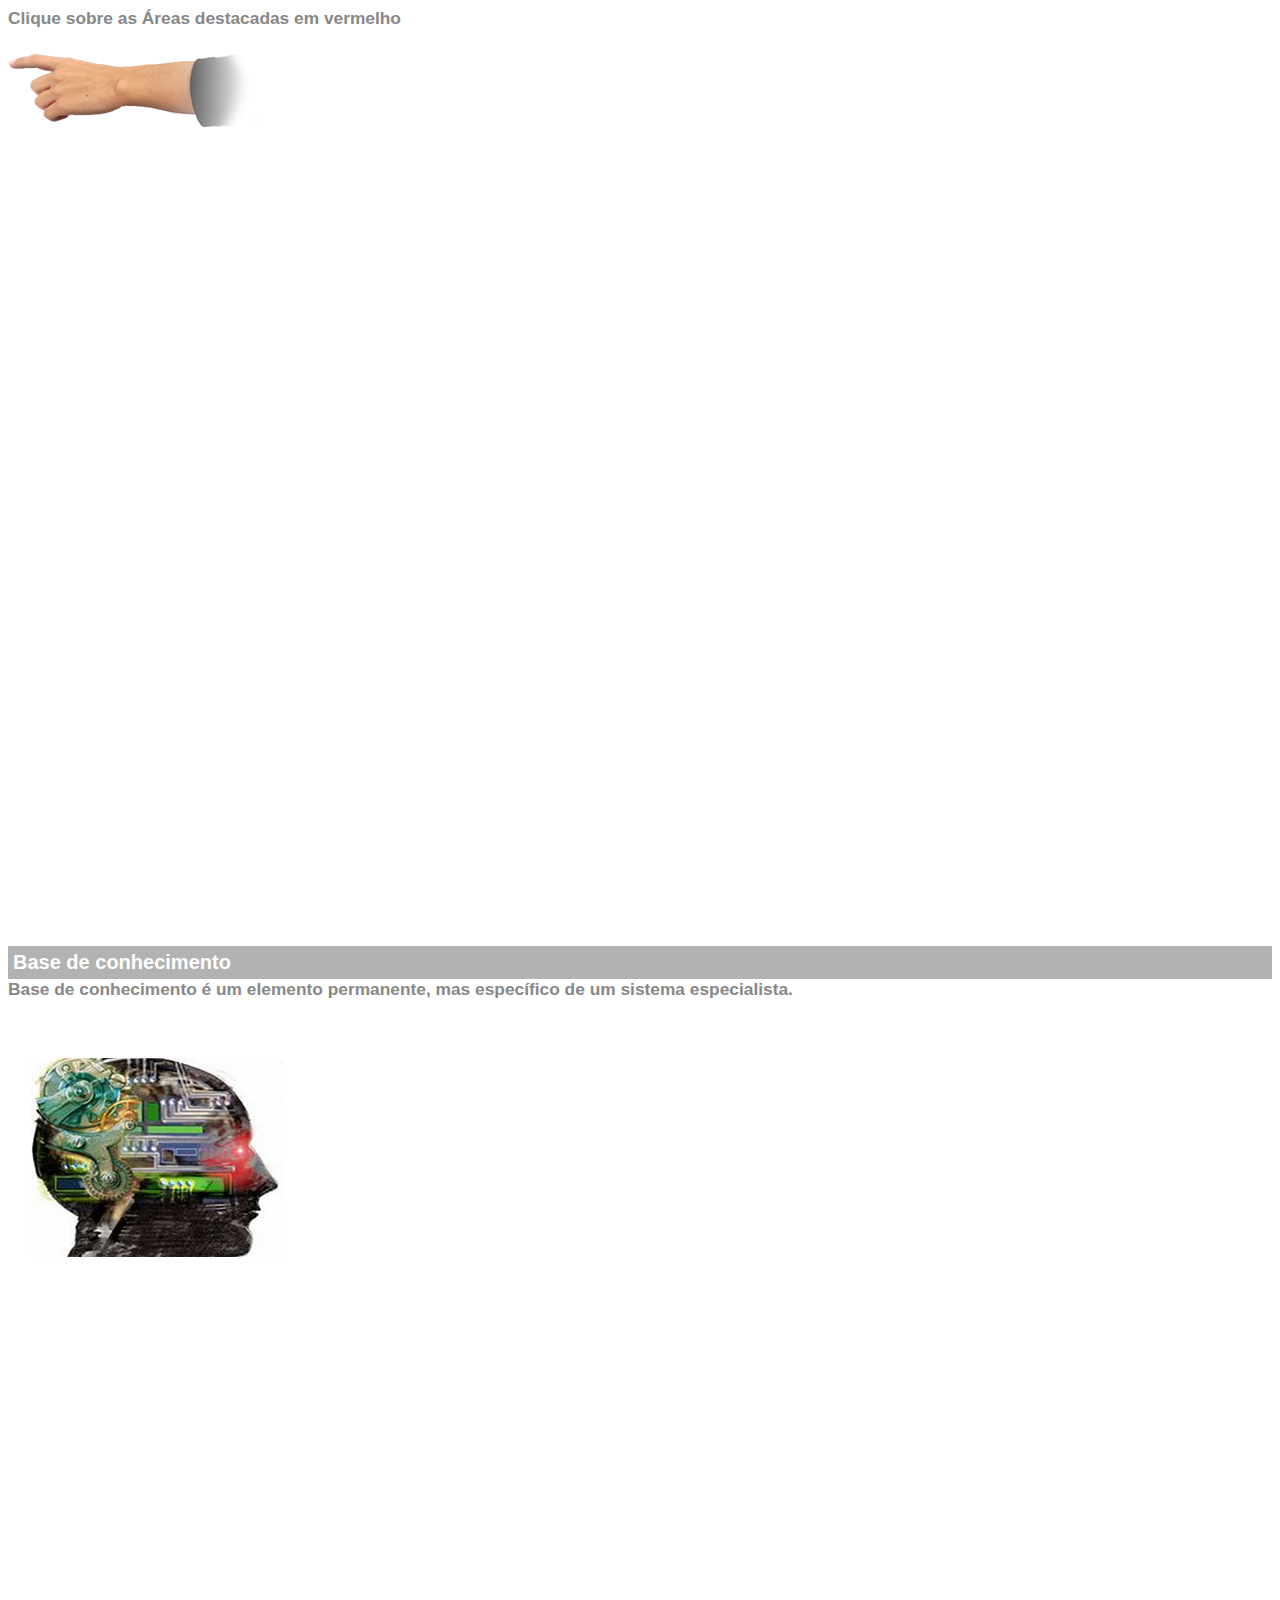
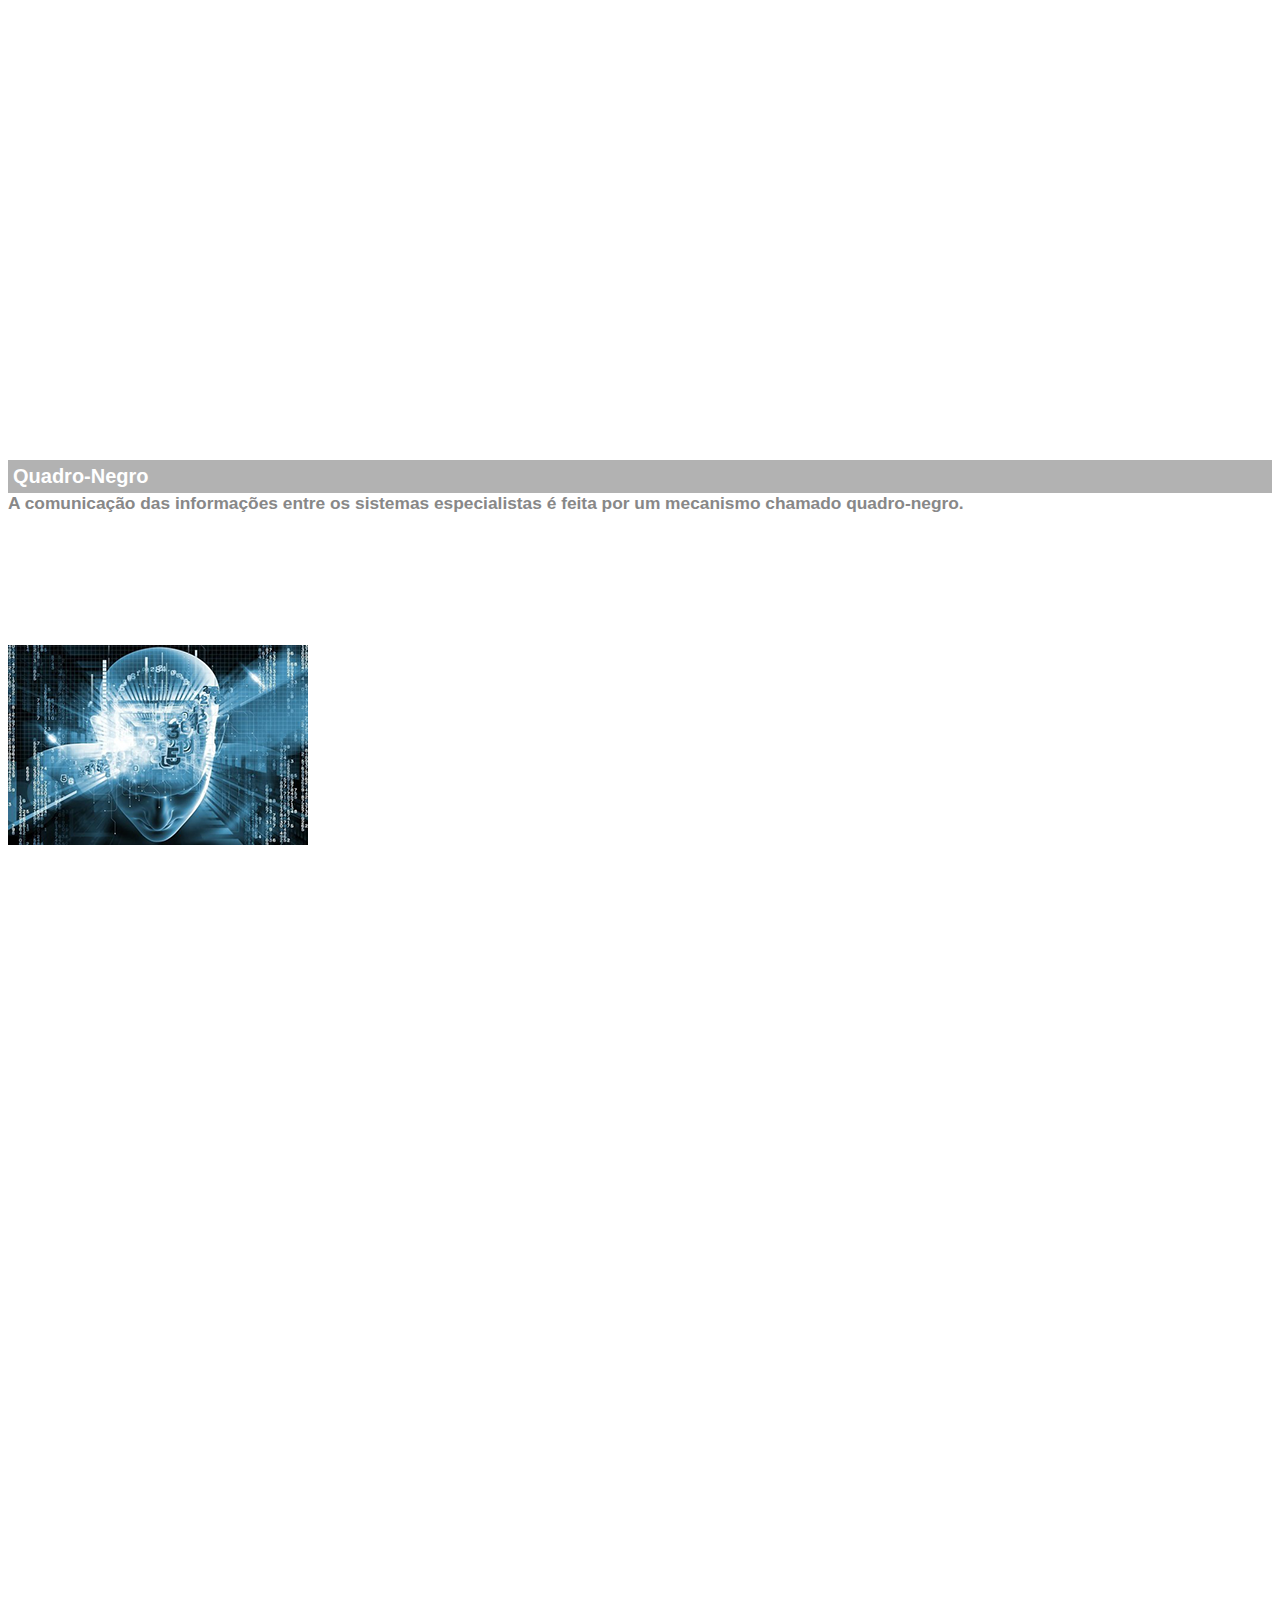
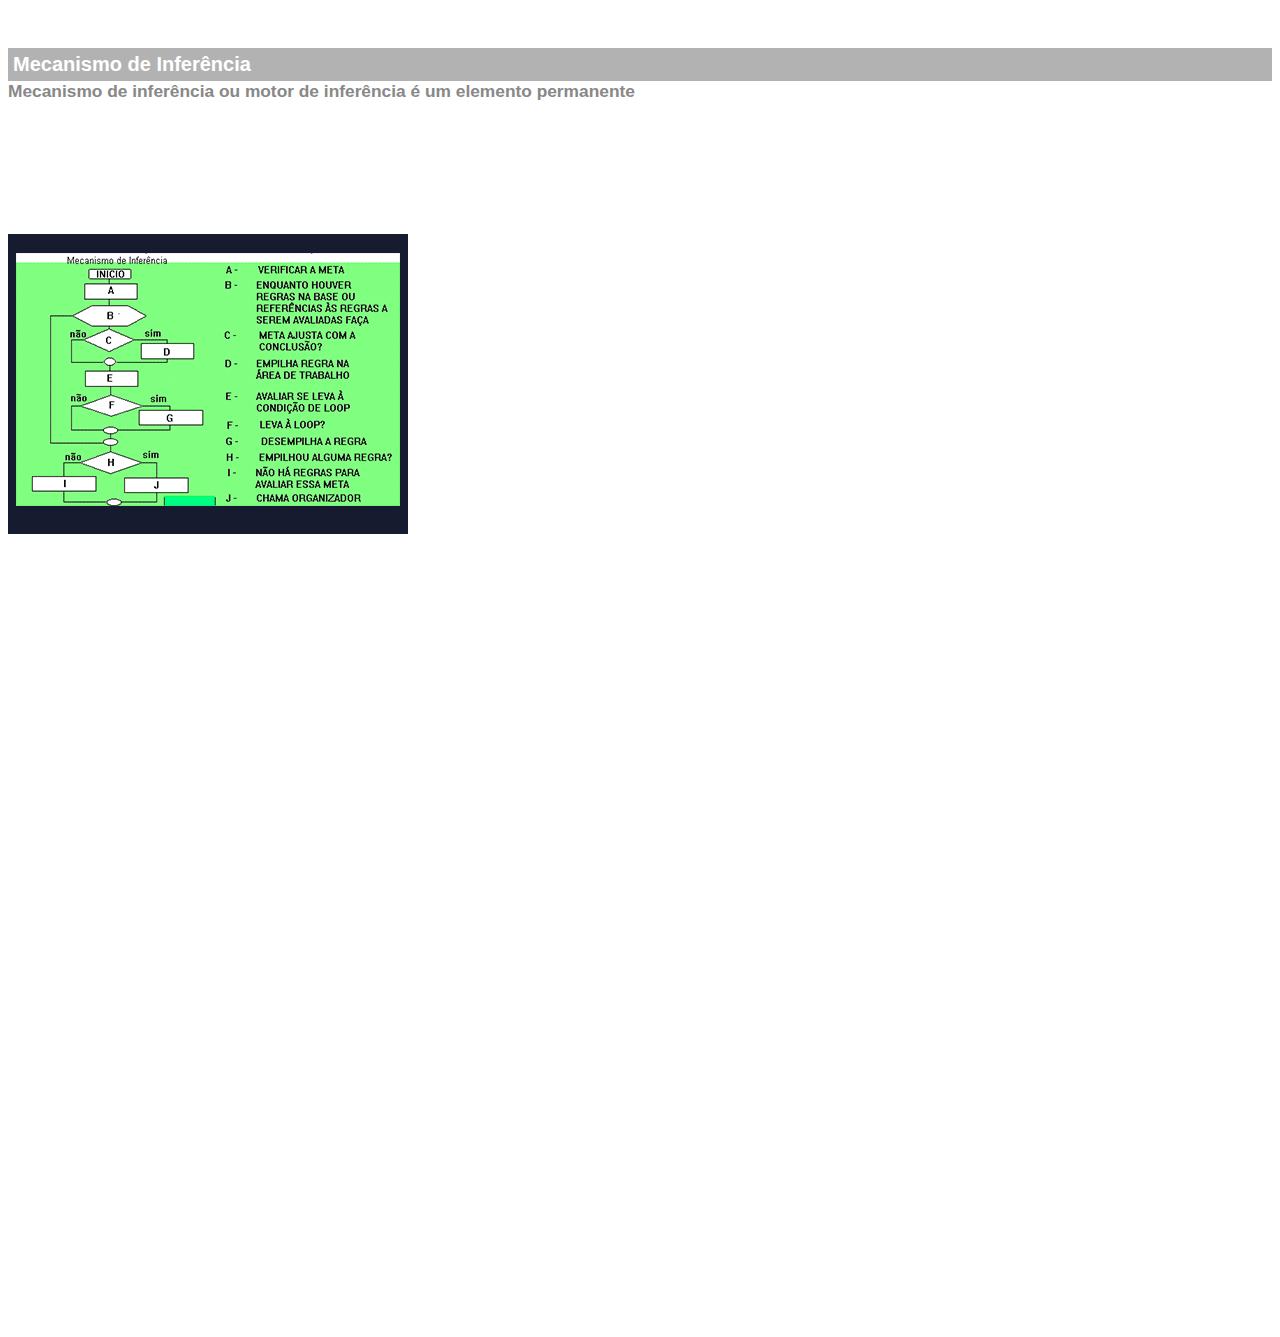
<file: oMelhorInteligenciaArtificial_n2/sitema-especialista.html>
﻿<!DOCTYPE html>
<html lang="pt-br">
<header>
	<meta charset="utf-8">
	<title>Informações sobre Sistema Especialista</title>
	<style>
		body{
			font-family: Arial;
			font-size: 10pt;
		}
		p{
			text-align: justify;
			text-indent: 20px;
			color: #ffffff;
		}
		article h1{
			font-size: 15pt;
			color: #ffffff;
			background-color: rgba(0, 0, 0, .3);
			padding: 5px;
			margin: 0px;
		}
		article h2{
			font-size: 13pt;
			color: #888888;
			margin: 0px;
		}
		article{
			margin-bottom: 800px;
		}
	</style>
</header>
	<body>
	<article id="topo">
		<header>
			<h2>Clique sobre as Áreas destacadas em vermelho</h2>
			<img src="_imagens/mao.png" alt="mão apontando para esquerda"/>
		</header>
	</article>
	<article id="base">
		<h1>Base de conhecimento</h1>
		<h2>Base de conhecimento é um elemento permanente, mas específico de um sistema especialista.</h2>
		<p>É onde estão armazenadas as informações de um sistemas especialista, ou seja os fatos e as regras. As informações armazenadas de um determinado domínio fazem do sistema um especialista neste domínio.</p> 
		<img src="_imagens/b-conhecimento.png">
	</article>
	<article id="quadro">
		<h1>Quadro-Negro</h1>
		<h2>A comunicação das informações entre os sistemas especialistas é feita por um mecanismo chamado quadro-negro.</h2>
		<p>O quadro-negro é um lugar dentro da memória do computador no qual as informações armazenadas em um sistema especialista são "afixadas" para que qualquer outro sistema especialista possa usá-lo se precisar das informações lá contidas para alcançar seus objetivos.
			O quadro-negro é uma estrutura que contém informações que podem ser examinadas por sistemas especialistas cooperativos.
			O que esse sistemas fazem com essas informações depende da aplicação.
			Você nunca entrou em uma sala de aula e viu um aviso no quadro-negro dizendo que aquela turma mudou de sala?
			Esse aviso poderia ter sido escrito pela secretária da escola que foi informada de que o professor estaria ausente naquele dia;
			por isso surgiu a necessidade de combinar turmas similares com um só professor. A secretária estava atenta a essa situação e reagiu de acordo.
			O conceito do quadro-negro para afixar, modificar e observar mudanças é muito importante para os sistemas cooperativos.
			Ainda assim, quadro-negro, rascunho ou memória de trabalho tem sua vida útil durante o curso de uma consulta e está vinculada a uma consulta concreta. É uma área de memória usada para fazer avaliações das regras que são recuperadas da base de conhecimento para se chegar a uma solução.
			As informações são gravadas e apagadas em um processo de inferência até se chegar a solução desejada.</p>
			<img src="_imagens/q-negro.png">
	</article>
	<article id="mecanismo">
			<h1>Mecanismo de Inferência</h1>
			<h2>Mecanismo de inferência ou motor de inferência é um elemento permanente</h2>
			<p>Que pode ser inclusive ser reutilizado por vários sistemas especialistas.
			É a parte responsável pela busca das regras da base de conhecimento para serem avaliadas, direcionando o processo de inferência.
			O conhecimento deve estar preparado para uma boa interpretação e os objetos devem estar em uma determinada ordem representados por uma árvore de contexto.
			Basicamente o mecanismo de inferência é dividido em tarefas que são: Selecionar e buscar Avaliar Procurar Resumindo as tarefas acima,
			podemos dizer que as regras necessárias para se chegar a uma meta devem ser buscadas na base de conhecimento.
			Essas regras serão colocadas no quadro negro, sendo que as regras já existentes só serão avaliadas depois das mais recentes.
			A ordem de avaliação no quadro negro obedece a uma estrutura do tipo pilha com o objetivo de atingir a meta mais recente.
			A regra continuará sendo avaliada enquanto as condições da premissa forem verdadeiras, caso contrário a regra será eliminada,
			a meta estabelecida desempilhada e uma nova regra será carregada. Quando um valor de um parâmetro em um determinado contexto não é conhecido e não se encontra nas estruturas de pilha,
			deve-se então procurar novas informações na base de conhecimento, provocar a busca de novas regras ou perguntar diretamente ao usuário.</p> 
			<img src="_imagens/m-inferencia.png">
	</article>
	</body>
</html>
</file>
